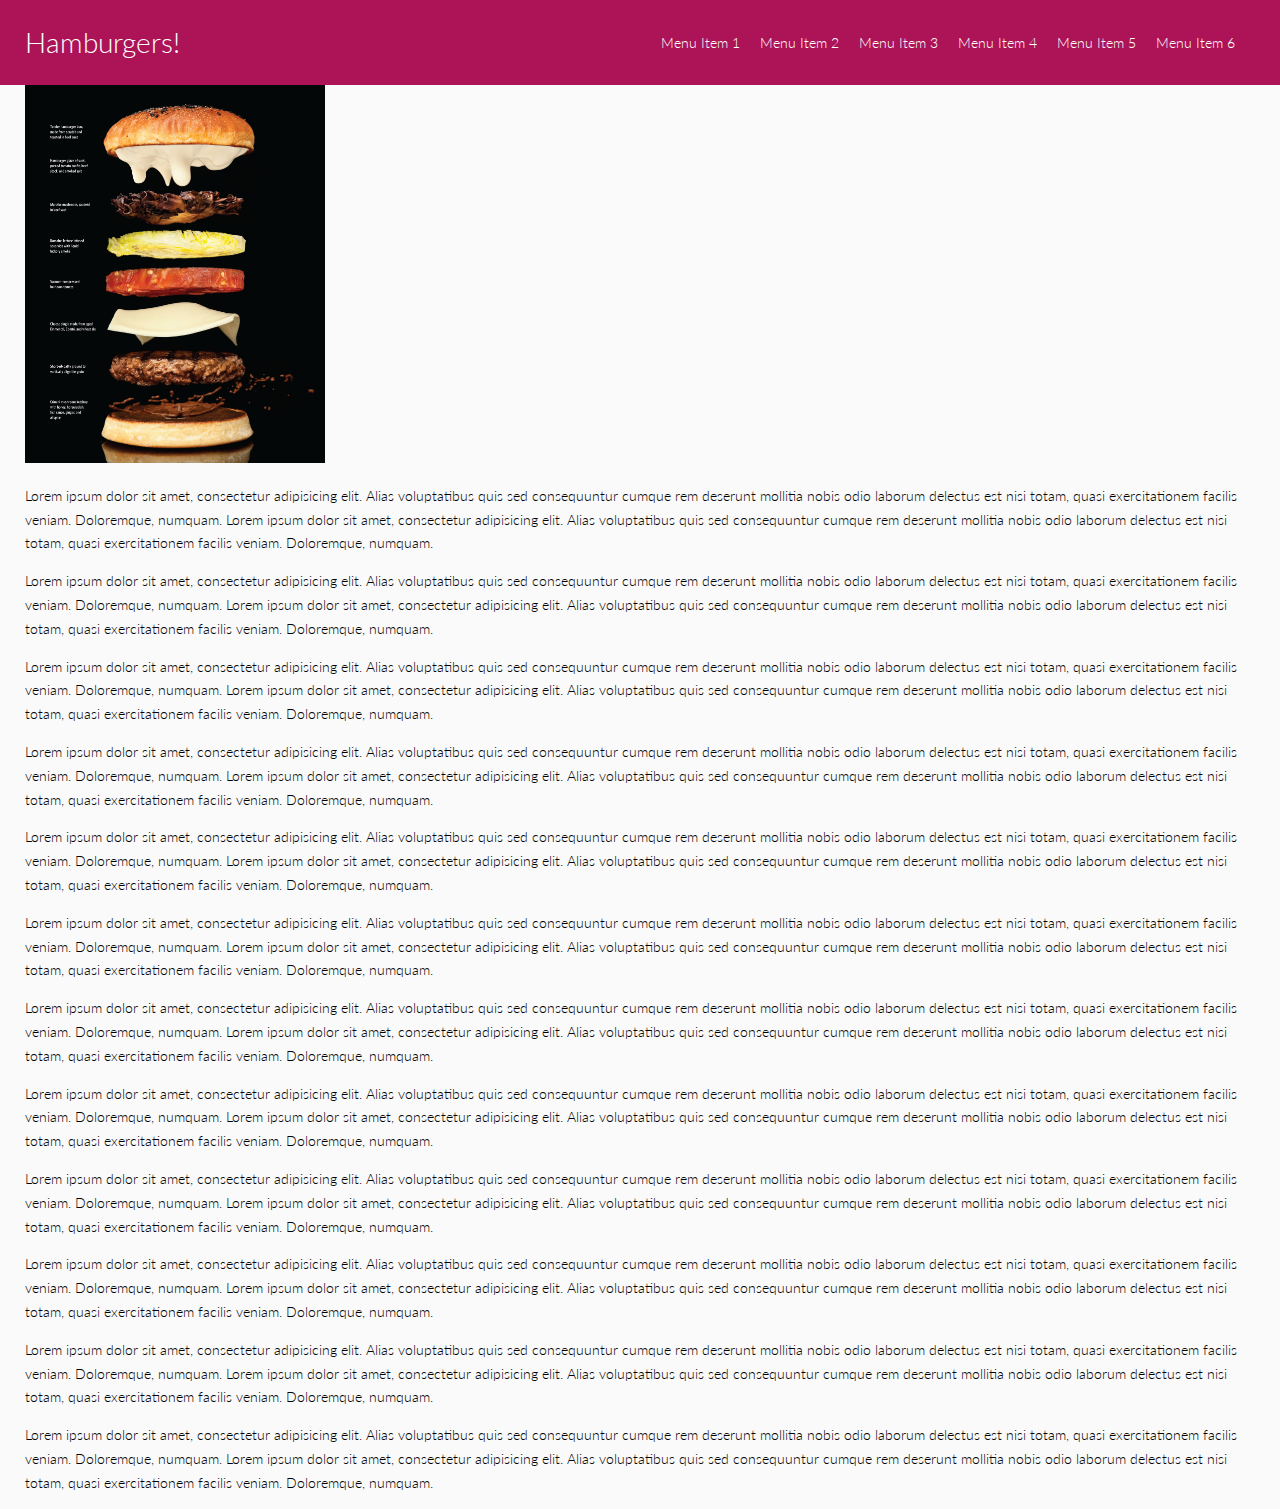
<file: hamburger/index.html>
<!DOCTYPE html>
<html lang="en">
<head>
	<meta charset="UTF-8">
	<title>Hamburgers</title>
	<link rel="stylesheet" href="http://maxcdn.bootstrapcdn.com/font-awesome/4.3.0/css/font-awesome.min.css">
	<link href='http://fonts.googleapis.com/css?family=Lato:300' rel='stylesheet' type='text/css'>
	<link rel="stylesheet" href="style.css">
</head>
<body>

	<header>
		<div class="wrapper flexParent">
			<h1>Hamburgers!</h1>
			<nav>
				<div class="fa fa-bars fa-2x js-menu"></div>
				<ul class="mainNav">
					<li><a href="#">Menu Item 1</a></li>
					<li><a href="#">Menu Item 2</a></li>
					<li><a href="#">Menu Item 3</a></li>
					<li><a href="#">Menu Item 4</a></li>
					<li><a href="#">Menu Item 5</a></li>
					<li><a href="#">Menu Item 6</a></li>
				</ul>
			</nav>
		</div>
	</header>
	
	<section>
		<div class="wrapper">
			<div class="zoomMe">
				<img src="images/hamburger.jpg" alt="">
			</div>
			<p>Lorem ipsum dolor sit amet, consectetur adipisicing elit. Alias voluptatibus quis sed consequuntur cumque rem deserunt mollitia nobis odio laborum delectus est nisi totam, quasi exercitationem facilis veniam. Doloremque, numquam. Lorem ipsum dolor sit amet, consectetur adipisicing elit. Alias voluptatibus quis sed consequuntur cumque rem deserunt mollitia nobis odio laborum delectus est nisi totam, quasi exercitationem facilis veniam. Doloremque, numquam.</p>

			<p>Lorem ipsum dolor sit amet, consectetur adipisicing elit. Alias voluptatibus quis sed consequuntur cumque rem deserunt mollitia nobis odio laborum delectus est nisi totam, quasi exercitationem facilis veniam. Doloremque, numquam. Lorem ipsum dolor sit amet, consectetur adipisicing elit. Alias voluptatibus quis sed consequuntur cumque rem deserunt mollitia nobis odio laborum delectus est nisi totam, quasi exercitationem facilis veniam. Doloremque, numquam.</p>

			<p>Lorem ipsum dolor sit amet, consectetur adipisicing elit. Alias voluptatibus quis sed consequuntur cumque rem deserunt mollitia nobis odio laborum delectus est nisi totam, quasi exercitationem facilis veniam. Doloremque, numquam. Lorem ipsum dolor sit amet, consectetur adipisicing elit. Alias voluptatibus quis sed consequuntur cumque rem deserunt mollitia nobis odio laborum delectus est nisi totam, quasi exercitationem facilis veniam. Doloremque, numquam.</p>

			<p>Lorem ipsum dolor sit amet, consectetur adipisicing elit. Alias voluptatibus quis sed consequuntur cumque rem deserunt mollitia nobis odio laborum delectus est nisi totam, quasi exercitationem facilis veniam. Doloremque, numquam. Lorem ipsum dolor sit amet, consectetur adipisicing elit. Alias voluptatibus quis sed consequuntur cumque rem deserunt mollitia nobis odio laborum delectus est nisi totam, quasi exercitationem facilis veniam. Doloremque, numquam.</p>

			<p>Lorem ipsum dolor sit amet, consectetur adipisicing elit. Alias voluptatibus quis sed consequuntur cumque rem deserunt mollitia nobis odio laborum delectus est nisi totam, quasi exercitationem facilis veniam. Doloremque, numquam. Lorem ipsum dolor sit amet, consectetur adipisicing elit. Alias voluptatibus quis sed consequuntur cumque rem deserunt mollitia nobis odio laborum delectus est nisi totam, quasi exercitationem facilis veniam. Doloremque, numquam.</p>

			<p>Lorem ipsum dolor sit amet, consectetur adipisicing elit. Alias voluptatibus quis sed consequuntur cumque rem deserunt mollitia nobis odio laborum delectus est nisi totam, quasi exercitationem facilis veniam. Doloremque, numquam. Lorem ipsum dolor sit amet, consectetur adipisicing elit. Alias voluptatibus quis sed consequuntur cumque rem deserunt mollitia nobis odio laborum delectus est nisi totam, quasi exercitationem facilis veniam. Doloremque, numquam.</p>

			<p>Lorem ipsum dolor sit amet, consectetur adipisicing elit. Alias voluptatibus quis sed consequuntur cumque rem deserunt mollitia nobis odio laborum delectus est nisi totam, quasi exercitationem facilis veniam. Doloremque, numquam. Lorem ipsum dolor sit amet, consectetur adipisicing elit. Alias voluptatibus quis sed consequuntur cumque rem deserunt mollitia nobis odio laborum delectus est nisi totam, quasi exercitationem facilis veniam. Doloremque, numquam.</p>

			<p>Lorem ipsum dolor sit amet, consectetur adipisicing elit. Alias voluptatibus quis sed consequuntur cumque rem deserunt mollitia nobis odio laborum delectus est nisi totam, quasi exercitationem facilis veniam. Doloremque, numquam. Lorem ipsum dolor sit amet, consectetur adipisicing elit. Alias voluptatibus quis sed consequuntur cumque rem deserunt mollitia nobis odio laborum delectus est nisi totam, quasi exercitationem facilis veniam. Doloremque, numquam.</p>

			<p>Lorem ipsum dolor sit amet, consectetur adipisicing elit. Alias voluptatibus quis sed consequuntur cumque rem deserunt mollitia nobis odio laborum delectus est nisi totam, quasi exercitationem facilis veniam. Doloremque, numquam. Lorem ipsum dolor sit amet, consectetur adipisicing elit. Alias voluptatibus quis sed consequuntur cumque rem deserunt mollitia nobis odio laborum delectus est nisi totam, quasi exercitationem facilis veniam. Doloremque, numquam.</p>

			<p>Lorem ipsum dolor sit amet, consectetur adipisicing elit. Alias voluptatibus quis sed consequuntur cumque rem deserunt mollitia nobis odio laborum delectus est nisi totam, quasi exercitationem facilis veniam. Doloremque, numquam. Lorem ipsum dolor sit amet, consectetur adipisicing elit. Alias voluptatibus quis sed consequuntur cumque rem deserunt mollitia nobis odio laborum delectus est nisi totam, quasi exercitationem facilis veniam. Doloremque, numquam.</p>

			<p>Lorem ipsum dolor sit amet, consectetur adipisicing elit. Alias voluptatibus quis sed consequuntur cumque rem deserunt mollitia nobis odio laborum delectus est nisi totam, quasi exercitationem facilis veniam. Doloremque, numquam. Lorem ipsum dolor sit amet, consectetur adipisicing elit. Alias voluptatibus quis sed consequuntur cumque rem deserunt mollitia nobis odio laborum delectus est nisi totam, quasi exercitationem facilis veniam. Doloremque, numquam.</p>

			<p>Lorem ipsum dolor sit amet, consectetur adipisicing elit. Alias voluptatibus quis sed consequuntur cumque rem deserunt mollitia nobis odio laborum delectus est nisi totam, quasi exercitationem facilis veniam. Doloremque, numquam. Lorem ipsum dolor sit amet, consectetur adipisicing elit. Alias voluptatibus quis sed consequuntur cumque rem deserunt mollitia nobis odio laborum delectus est nisi totam, quasi exercitationem facilis veniam. Doloremque, numquam.</p>


		</div>
	</section>


	<script src="https://ajax.googleapis.com/ajax/libs/jquery/1.10.2/jquery.min.js"></script>
	<script src="js/zoom-master/jquery.zoom.js"></script>
	<script src="js/main.js"></script>
	
</body>
</html>
</file>
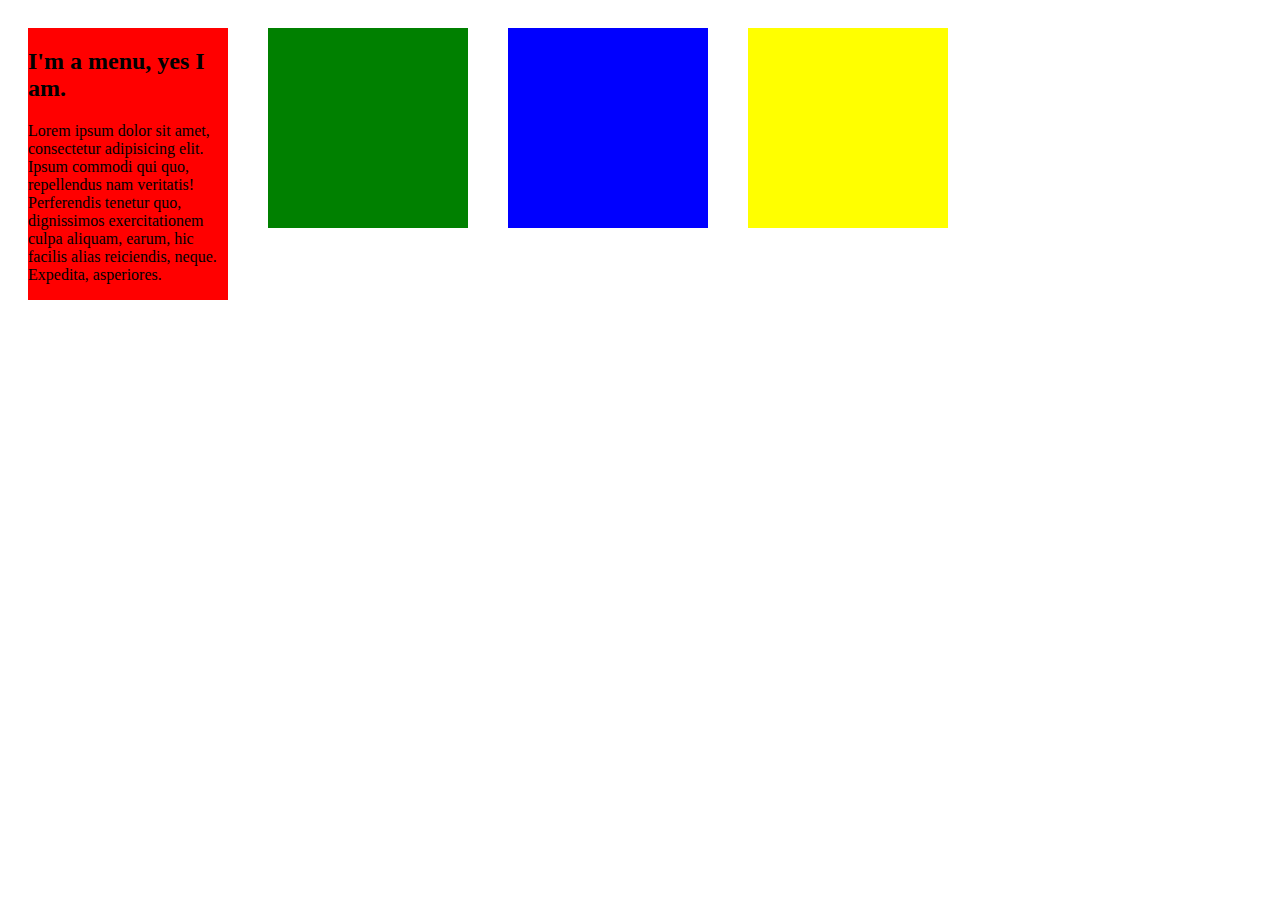
<file: js2.html>
<!doctype html>
<html lang="en">
<head>
  <meta charset="UTF-8">
  <title>jQuery One</title>
</head>
<body>

<div class="box box1">
    <h2>I'm a menu, yes I am.</h2>
    <div class="box1-content">
      <p>Lorem ipsum dolor sit amet, consectetur adipisicing elit. Ipsum commodi qui quo, repellendus nam veritatis! Perferendis tenetur quo, dignissimos exercitationem culpa aliquam, earum, hic facilis alias reiciendis, neque. Expedita, asperiores.</p>
    </div>
</div>
<div class="box box2"></div>
<div class="box box3"></div>
<div class="box box4"></div>
  
<style>
  .box {
    width:200px;
    height:200px;
    margin:20px;
    float:left;
    
  }
  .box1 {
    background:red;
    height: auto;
  }

  .highlight-box {
    border: 5px solid green;
  }

  .header-background {
    background: yellow;
  }

  .box2 {background:green;}
  .box3 {background:blue;}
  .box4 {background:yellow;}
  
</style>  

<script src="http://ajax.googleapis.com/ajax/libs/jquery/1.10.1/jquery.min.js"></script>
<script>
  // Document ready start
  $(function() {
    // box selector 
    $('.box').click(function() {
      // anything we want to do once the box is clicked
      // alert("You clicked a box!");
    }); // end box clicked

    $('.box3').hover(function(){
      //happens on hover
      console.log('hover on');
    }, function(){
      //happens off hover
      console.log('hover off');
    })

    $('.box').on('click', function(){
      console.log('clicked box 1')
      $(this).toggleClass('highlight-box');
      $(this).children('.box1-content').slideToggle();
    })
  }); // end document ready
</script>

</body>
</html>
</file>
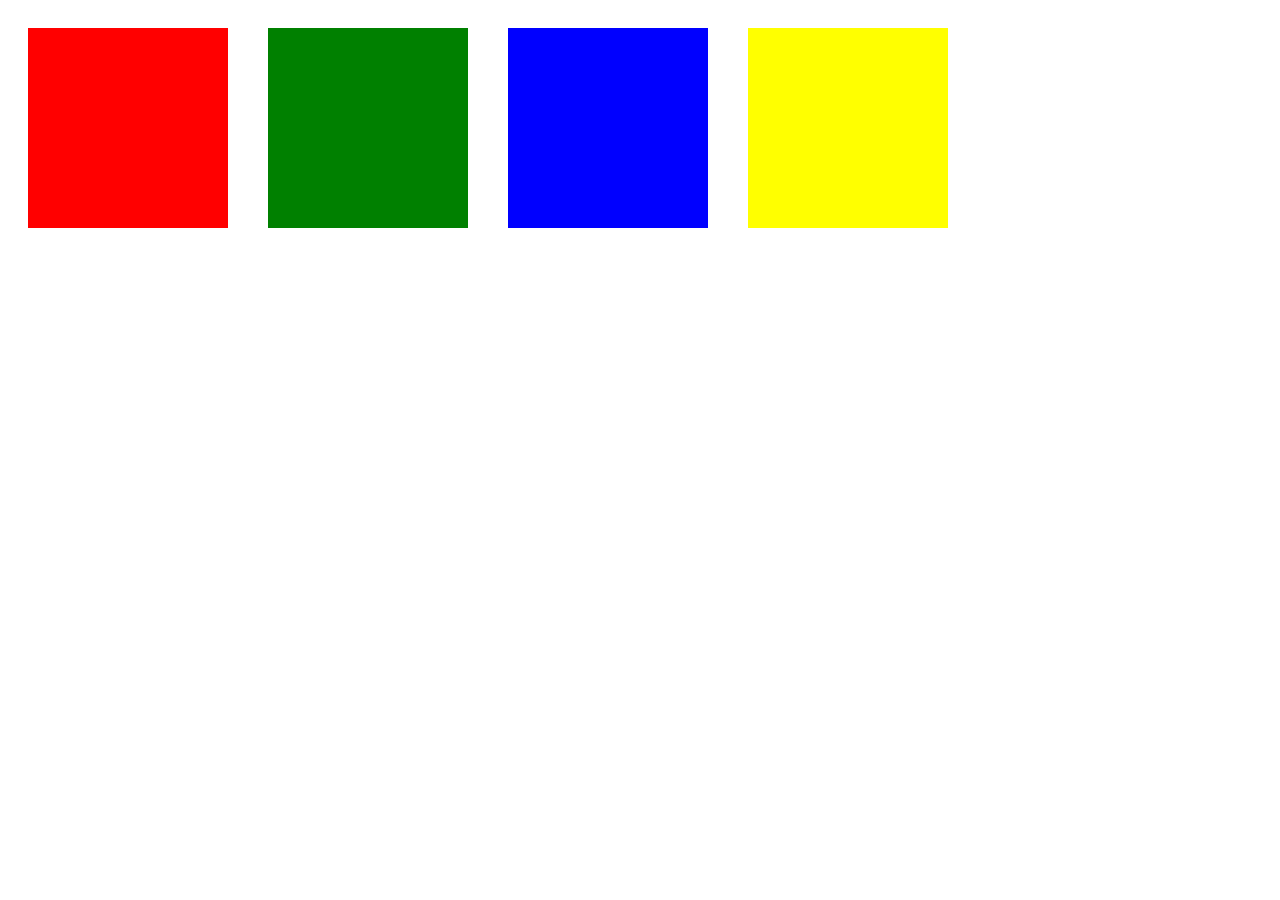
<file: js3.html>
<!doctype html>
<html lang="en">
<head>
  <meta charset="UTF-8">
  <title>jQuery </title>
</head>
<body>

<div class="box box1"></div>
<div class="box box2"></div>
<div class="box box3"></div>
<div class="box box4"></div>
  
<style>
  .box {
    width:200px;
    height:200px;
    margin:20px;
    float:left;
    
  }

  .box1 {background:red;}
  .box2 {background:green;}
  .box3 {background:blue;}
  .box4 {background:yellow;}

  .box.open {
    height:400px;
  }
</style>  

<script src="http://ajax.googleapis.com/ajax/libs/jquery/1.10.1/jquery.min.js"></script>
<script>
  $(function() {
    $('.box').click(function() {
      $(this).toggleClass('open');
    });
  });
</script>

</body>
</html>
</file>
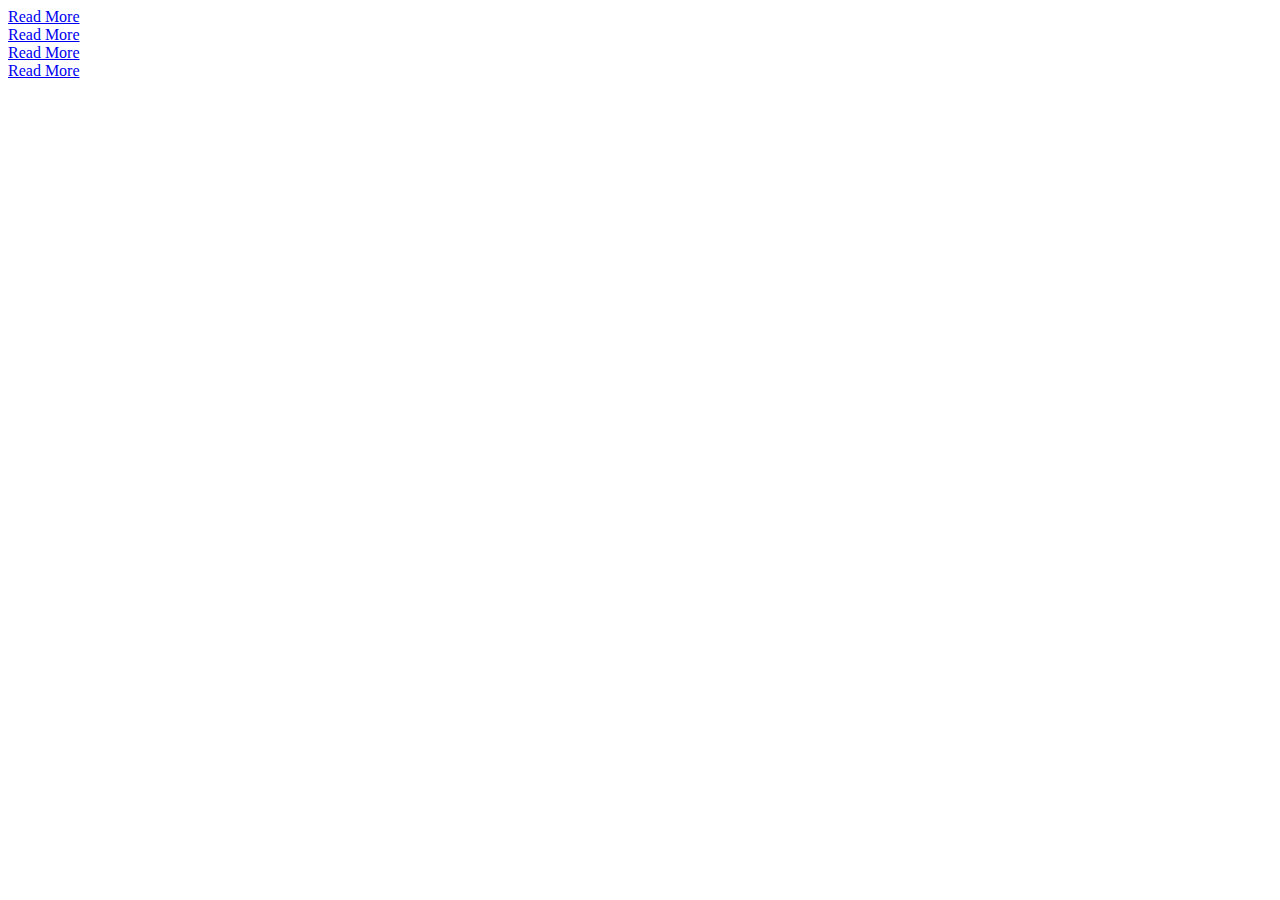
<file: js4.html>
<!doctype html>
<html lang="en">
<head>
  <meta charset="UTF-8">
  <title>jQuery </title>
</head>
<body>

<a href="#" class="readMore">Read More</a>
<div class="box box1">Lorem ipsum dolor sit amet, consectetur adipisicing elit. In, sequi qui dolor distinctio atque sapiente illo mLorem ipsum dolor sit amet, consectetur adipisicing elit. Voluptates, voluptas, perferendis, tempore, enim autem aut adipisci veritatis ipsum beatae quaerat eveniet ea nam? Fugit, inventore perferendis molestiae dolorum iusto consectetur.Lorem ipsum dolor sit amet, consectetur adipisicing elit. Voluptates, voluptas, perferendis, tempore, enim autem aut adipisci veritatis ipsum beatae quaerat eveniet ea nam? Fugit, inventore perferendis molestiae dolorum iusto consectetur.axime maiores assumenda aperiam. Quibusdam nisi officia porro obcaecati fuga aliquam saepe assumenda cupiditate.</div>



<a href="#" class="readMore">Read More</a>
<div class="box box2">Lorem ipsum dolor sit amet, consectetur adipisicing elit. Laboriosam, ut cupiditate ipsam esse. At, possimus, teneLorem ipsum dolor sit amet, consectetur adipisicing elit. Voluptates, voluptas, perferendis, tempore, enim autem aut adipisci veritatis ipsum beatae quaerat eveniet ea nam? Fugit, inventore perferendis molestiae dolorum iusto consectetur.Lorem ipsum dolor sit amet, consectetur adipisicing elit. Voluptates, voluptas, perferendis, tempore, enim autem aut adipisci veritatis ipsum beatae quaerat eveniet ea nam? Fugit, inventore perferendis molestiae dolorum iusto consectetur.Lorem ipsum dolor sit amet, consectetur adipisicing elit. Voluptates, voluptas, perferendis, tempore, enim autem aut adipisci veritatis ipsum beatae quaerat eveniet ea nam? Fugit, inventore perferendis molestiae dolorum iusto consectetur.tur consequatur voluptates nihil magnam officia vero illo nisi unde adipisci deserunt ipsum dolore dolor.</div>



<a href="#" class="readMore">Read More</a>
<div class="box box3">Lorem ipsum dolor sit amet, consectetur adipisicing elit. Totam, nisi, unde, aspernatur facere ipsa repellendus labore ipsum ab magnam natus quibusdam qui ratione nulla veritatis possimus? Dolorem magni culpa sequi.Lorem ipsum dolor sit amet, consectetur adipisicing elit. Voluptates, voluptas, perferendis, tempore, enim autem aut adipisci veritatis ipsum beatae quaerat eveniet ea nam? Fugit, inventore perferendis molestiae dolorum iusto consectetur.Lorem ipsum dolor sit amet, consectetur adipisicing elit. Voluptates, voluptas, perferendis, tempore, enim autem aut adipisci veritatis ipsum beatae quaerat eveniet ea nam? Fugit, inventore perferendis molestiae dolorum iusto consectetur.Lorem ipsum dolor sit amet, consectetur adipisicing elit. Voluptates, voluptas, perferendis, tempore, enim autem aut adipisci veritatis ipsum beatae quaerat eveniet ea nam? Fugit, inventore perferendis molestiae dolorum iusto consectetur.Lorem ipsum dolor sit amet, consectetur adipisicing elit. Voluptates, voluptas, perferendis, tempore, enim autem aut adipisci veritatis ipsum beatae quaerat eveniet ea nam? Fugit, inventore perferendis molestiae dolorum iusto consectetur.Lorem ipsum dolor sit amet, consectetur adipisicing elit. Voluptates, voluptas, perferendis, tempore, enim autem aut adipisci veritatis ipsum beatae quaerat eveniet ea nam? Fugit, inventore perferendis molestiae dolorum iusto consectetur.</div>



<a href="#" class="readMore">Read More</a>
<div class="box box4">Lorem ipsum dolor sit amet, consectetur adipisicing elit. Voluptates, voluptas, perferendis, tempore, enim autem aut adipisci veritatis ipsum beatae quaerat eveniet ea nam? Fugit, inventore perferendis molestiae dolorum iusto consectetur.Lorem ipsum dolor sit amet, consectetur adipisicing elit. Voluptates, voluptas, perferendis, tempore, enim autem aut adipisci veritatis ipsum beatae quaerat eveniet ea nam? Fugit, inventore perferendis molestiae dolorum iusto consectetur.Lorem ipsum dolor sit amet, consectetur adipisicing elit. Voluptates, voluptas, perferendis, tempore, enim autem aut adipisci veritatis ipsum beatae quaerat eveniet ea nam? Fugit, inventore perferendis molestiae dolorum iusto consectetur.Lorem ipsum dolor sit amet, consectetur adipisicing elit. Voluptates, voluptas, perferendis, tempore, enim autem aut adipisci veritatis ipsum beatae quaerat eveniet ea nam? Fugit, inventore perferendis molestiae dolorum iusto consectetur.</div>



  
<style>
  a {
    display: block;
    width:100%;
  }
  .box {
    margin:20px;
    display:none;
  }

  .box1 {background:red;}
  .box2 {background:green;}
  .box3 {background:blue;}
  .box4 {background:yellow;}

  .box.open {
    display: block;
  }

</style>  

<script src="http://ajax.googleapis.com/ajax/libs/jquery/1.10.1/jquery.min.js"></script>
<script>
  $(function() {
    $('a.readMore').click(function() {
      $('.open').removeClass('open');
      $(this).next().toggleClass('open');
    });
  });
</script>

</body>
</html>
</file>
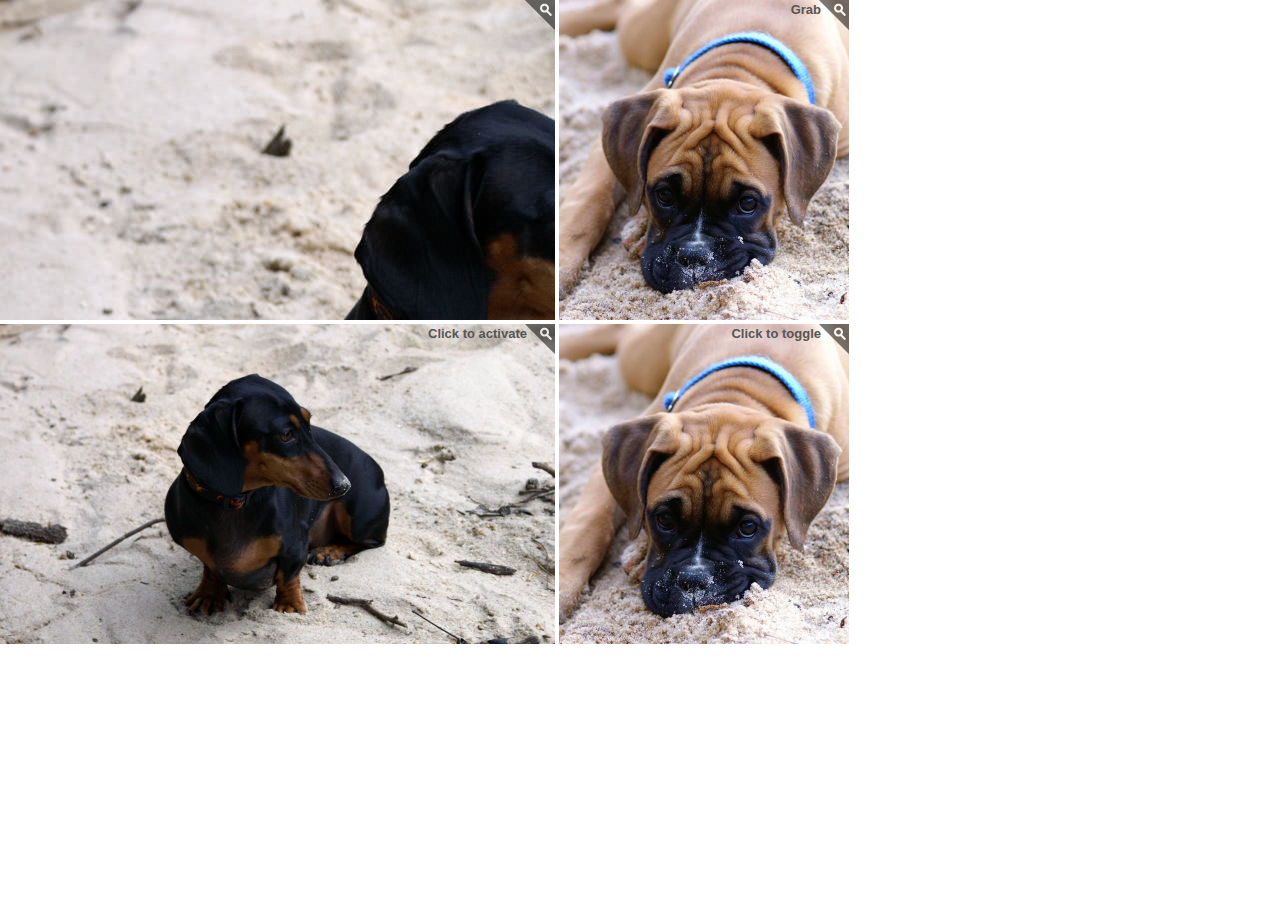
<file: hamburger/js/zoom-master/demo.html>
<!DOCTYPE html>
<html>
<head>
	<meta charset='utf-8'/>
	<title>jQuery Zoom Demo</title>
	<style>
		/* styles unrelated to zoom */
		* { border:0; margin:0; padding:0; }
		p { position:absolute; top:3px; right:28px; color:#555; font:bold 13px/1 sans-serif;}

		/* these styles are for the demo, but are not required for the plugin */
		.zoom {
			display:inline-block;
			position: relative;
		}
		
		/* magnifying glass icon */
		.zoom:after {
			content:'';
			display:block; 
			width:33px; 
			height:33px; 
			position:absolute; 
			top:0;
			right:0;
			background:url(icon.png);
		}

		.zoom img {
			display: block;
		}

		.zoom img::selection { background-color: transparent; }

		#ex2 img:hover { cursor: url(grab.cur), default; }
		#ex2 img:active { cursor: url(grabbed.cur), default; }
	</style>
	<script src='http://ajax.googleapis.com/ajax/libs/jquery/1.10.2/jquery.min.js'></script>
	<script src='jquery.zoom.js'></script>
	<script>
		$(document).ready(function(){
			$('#ex1').zoom();
			$('#ex2').zoom({ on:'grab' });
			$('#ex3').zoom({ on:'click' });			 
			$('#ex4').zoom({ on:'toggle' });
		});
	</script>
</head>
<body>
	<span class='zoom' id='ex1'>
		<img src='daisy.jpg' width='555' height='320' alt='Daisy on the Ohoopee'/>
		<p>Hover</p>
	</span>
	<span class='zoom' id='ex2'>
		<img src='roxy.jpg' width='290' height='320' alt='Roxy on the Ohoopee'/>
		<p>Grab</p>
	</span>
	<span class='zoom' id='ex3'>
		<img src='daisy.jpg' width='555' height='320' alt='Daisy on the Ohoopee'/>
		<p>Click to activate</p>
	</span>
	<span class='zoom' id='ex4'>
		<img src='roxy.jpg' width='290' height='320' alt='Roxy on the Ohoopee'/>
		<p>Click to toggle</p>
	</span>
</body>
</html>
</file>
<file: hamburger/style.css>
article,aside,details,figcaption,figure,footer,header,hgroup,nav,section,summary{display:block;}audio,canvas,video{display:inline-block;}audio:not([controls]){display:none;height:0;}[hidden]{display:none;}html{font-family:sans-serif;-webkit-text-size-adjust:100%;-ms-text-size-adjust:100%;}a:focus{outline:thin dotted;}a:active,a:hover{outline:0;}h1{font-size:2em;}abbr[title]{border-bottom:1px dotted;}b,strong{font-weight:700;}dfn{font-style:italic;}mark{background:#ff0;color:#000;}code,kbd,pre,samp{font-family:monospace, serif;font-size:1em;}pre{white-space:pre-wrap;word-wrap:break-word;}q{quotes:\201C \201D \2018 \2019;}small{font-size:80%;}sub,sup{font-size:75%;line-height:0;position:relative;vertical-align:baseline;}sup{top:-.5em;}sub{bottom:-.25em;}img{border:0;}svg:not(:root){overflow:hidden;}fieldset{border:1px solid silver;margin:0 2px;padding:.35em .625em .75em;}button,input,select,textarea{font-family:inherit;font-size:100%;margin:0;}button,input{line-height:normal;}button,html input[type=button],/* 1 */
input[type=reset],input[type=submit]{-webkit-appearance:button;cursor:pointer;}button[disabled],input[disabled]{cursor:default;}input[type=checkbox],input[type=radio]{box-sizing:border-box;padding:0;}input[type=search]{-webkit-appearance:textfield;-moz-box-sizing:content-box;-webkit-box-sizing:content-box;box-sizing:content-box;}input[type=search]::-webkit-search-cancel-button,input[type=search]::-webkit-search-decoration{-webkit-appearance:none;}textarea{overflow:auto;vertical-align:top;}table{border-collapse:collapse;border-spacing:0;}body,figure{margin:0;}legend,button::-moz-focus-inner,input::-moz-focus-inner{border:0;padding:0;}

.clearfix:after {visibility: hidden; display: block; font-size: 0; content: " "; clear: both; height: 0; }

* { -moz-box-sizing: border-box; -webkit-box-sizing: border-box; box-sizing: border-box; }

html {
	font-size: 62.5%;
}

body {
	font-size: 1.4rem;
	line-height: 1.7;
	font-family: 'Lato';
	font-weight: 300;
	background: #FAFAFA;
}



h1 {
	font-family: 'Lato';
	font-weight: 300;
}

a {
	color: white;
	text-decoration: none;
}

header {
	background: #AD1457;
}

.wrapper {
	max-width: 1280px;
	margin: 0 auto;
	padding: 0 25px;
}

.flexParent {
	display: flex;
	align-items: center;
	justify-content: space-between;
	color: white;
}

ul.mainNav {
	margin: 0;
	padding: 0;
	list-style: none;
	display: flex;
}

.showNav {
	display: flex !important;
}

ul.mainNav li {
	margin-right: 2rem;
}

ul.mainNav a {
	display: inline-block;
	height: 100%;
}

.fa {
	display: none;
	cursor: pointer;
}

.zoomMe {
	max-width: 300px;
	max-height: 400px;
}

.zoomMe img {
	width: 100%;
}

@media (max-width: 767px) {

	ul.mainNav {
		position: fixed;
		top: 0;
		left: 0;
		height: 100%;
		width: 100%;
		background: rgba(255,255,255,0.8);
		display: none;
		flex-flow: column wrap;
		text-align: center;
		justify-content: space-around;
	}

	ul.mainNav li {
		padding: 25px 0;
		font-size: 2rem;
	}

	ul.mainNav a {
		color: rgba(0,0,0,0.8);
	}
	
	.fa {
		display: inline-block;
	}
}
</file>
